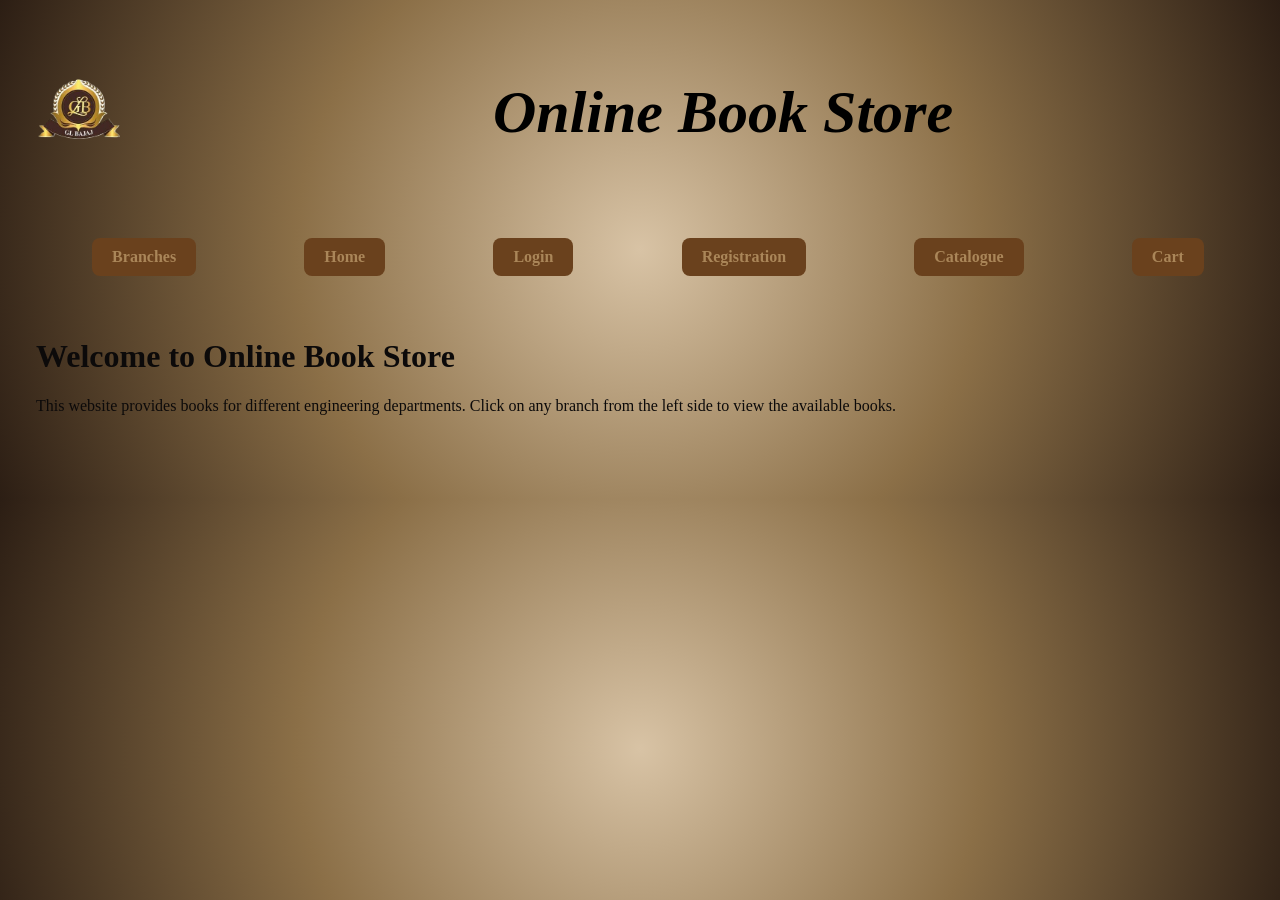
<file: index.html>
<!DOCTYPE html>
<html lang="en">
<head>
    <meta charset="UTF-8">
    <meta name="viewport" content="width=device-width, initial-scale=1.0">
    <title>Online Book Store</title>
    <link rel = "stylesheet" href = "style.css">
</head >
<body class = "h">
    
    <div class = "header">
        <div class = "logo"><a href = "pri.txt"><img src = "logo1.png" height = 80px alt = "Logo" ></a></div>
        <div class = "title"><h1>Online Book Store</h1></div>
    </div>

    <div class = "menu">
         <a href= "Branches.html" class = "Nav-btn" target = "content">Branches</a>
        <a href = "home.html" target = "content" class = "Nav-btn">Home</a>
        <a href= "login.html" class = "Nav-btn">Login</a>
        <a href= "" class = "Nav-btn">Registration</a>
        <a href= "" class = "Nav-btn">Catalogue</a>
        <a href= "" class = "Nav-btn">Cart</a>       
    </div>

       
        <div class = "right">
           
            <iframe src = "home.html" name = "content">   
            </iframe>
        </div>
</body>
</html>
</file>
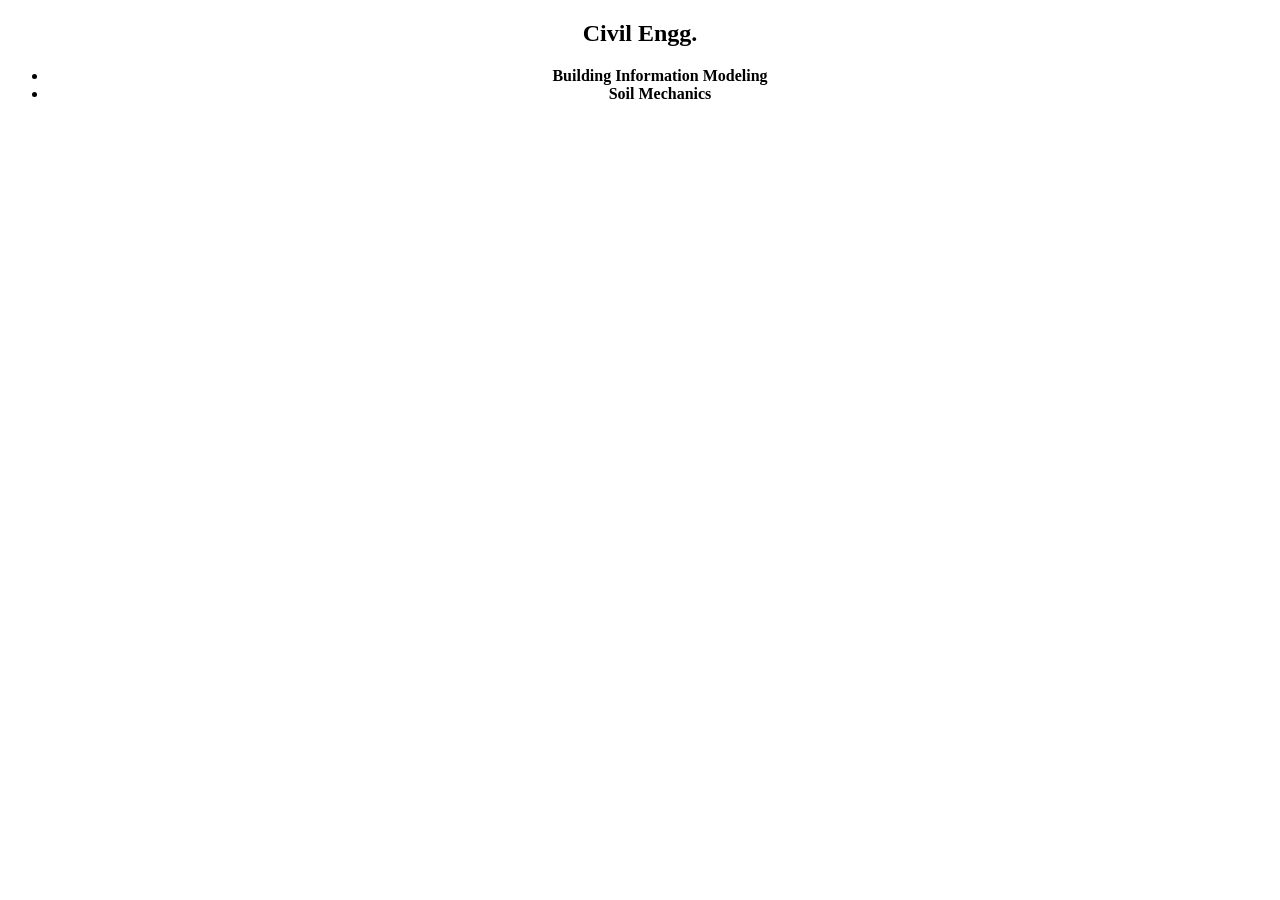
<file: civil.html>
<!DOCTYPE html>
<html lang="en">
<head>
    <meta charset="UTF-8">
    <meta name="viewport" content="width=device-width, initial-scale=1.0">
    <title>CIVIL</title>
    <link rel = "stylesheet" href = "style.css">
</head>
<body class = "right" >
    <h2>Civil Engg.</h2>
    <ul>
        <li>
            Building Information Modeling
        </li>
        <li>Soil Mechanics</li>
    </ul>
</body>
</html>
</file>
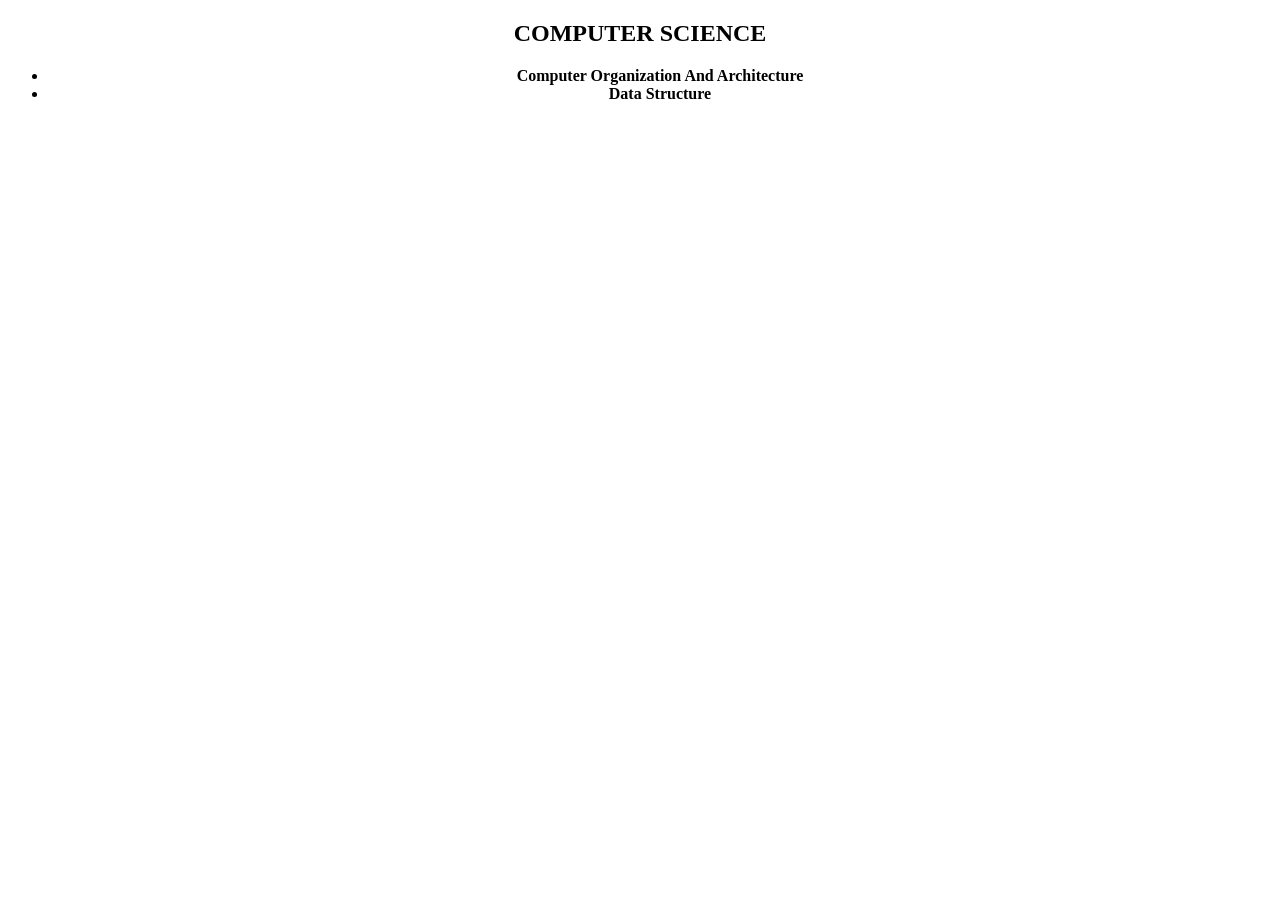
<file: cse.html>
<!DOCTYPE html>
<html lang="en">
<head>
    <meta charset="UTF-8">
    <meta name="viewport" content="width=<h2>>, initial-scale=1.0">
    <title>CSE</title>
    <link rel = "stylesheet" href = "style.css">
</head>
<body class = "right">
    <h2>COMPUTER SCIENCE</h2>

    <UL>
        <li>Computer Organization And Architecture</li>
        <li>Data Structure</li>
    </UL>
</body>
</html>
</file>
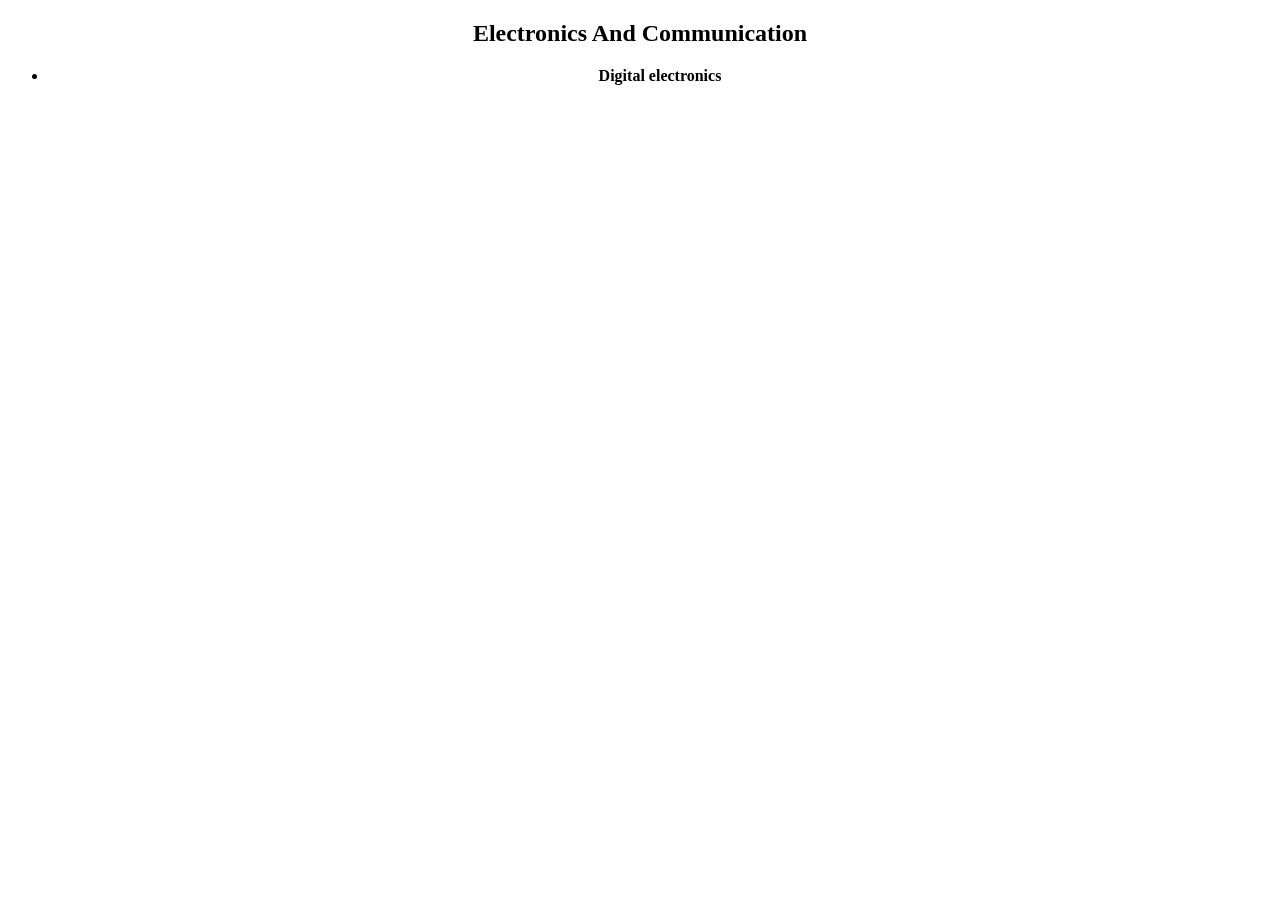
<file: ece.html>
<!DOCTYPE html>
<html lang="en">
<head>
    <meta charset="UTF-8">
    <meta name="viewport" content="width=device-width, initial-scale=1.0">
    <title>ECE</title>
    <link rel = "stylesheet" href = "style.css">
</head>
<body class = "right">
    <h2>Electronics And Communication</h2>
    <ul>
        <li>
            Digital electronics
        </li>
    </ul>
</body>
</html>
</file>
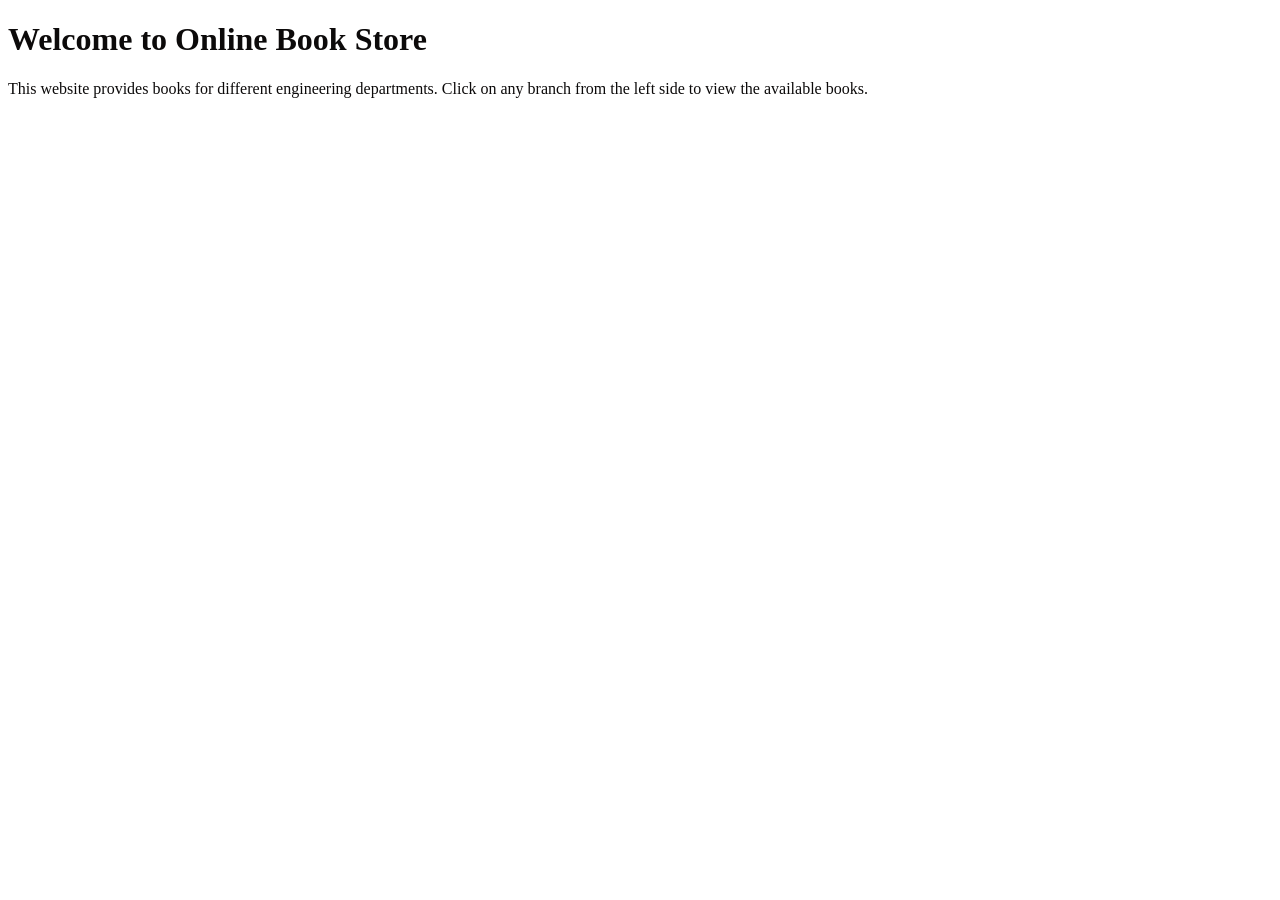
<file: home.html>
<!DOCTYPE html>
<html lang="en">
<head>
    <meta charset="UTF-8">
    <meta name="viewport" content="width=device-width, initial-scale=1.0">
    <title>Home</title>
    <style>
        
    </style>
</head>
<body style= "color:rgb(12, 10, 10)" >
    <h1>Welcome to Online Book Store</h1>

         <p>
            This website provides books for different engineering departments. 
            Click on any branch from the left side to view the available books.
         </p>
</body>
</html>
</file>
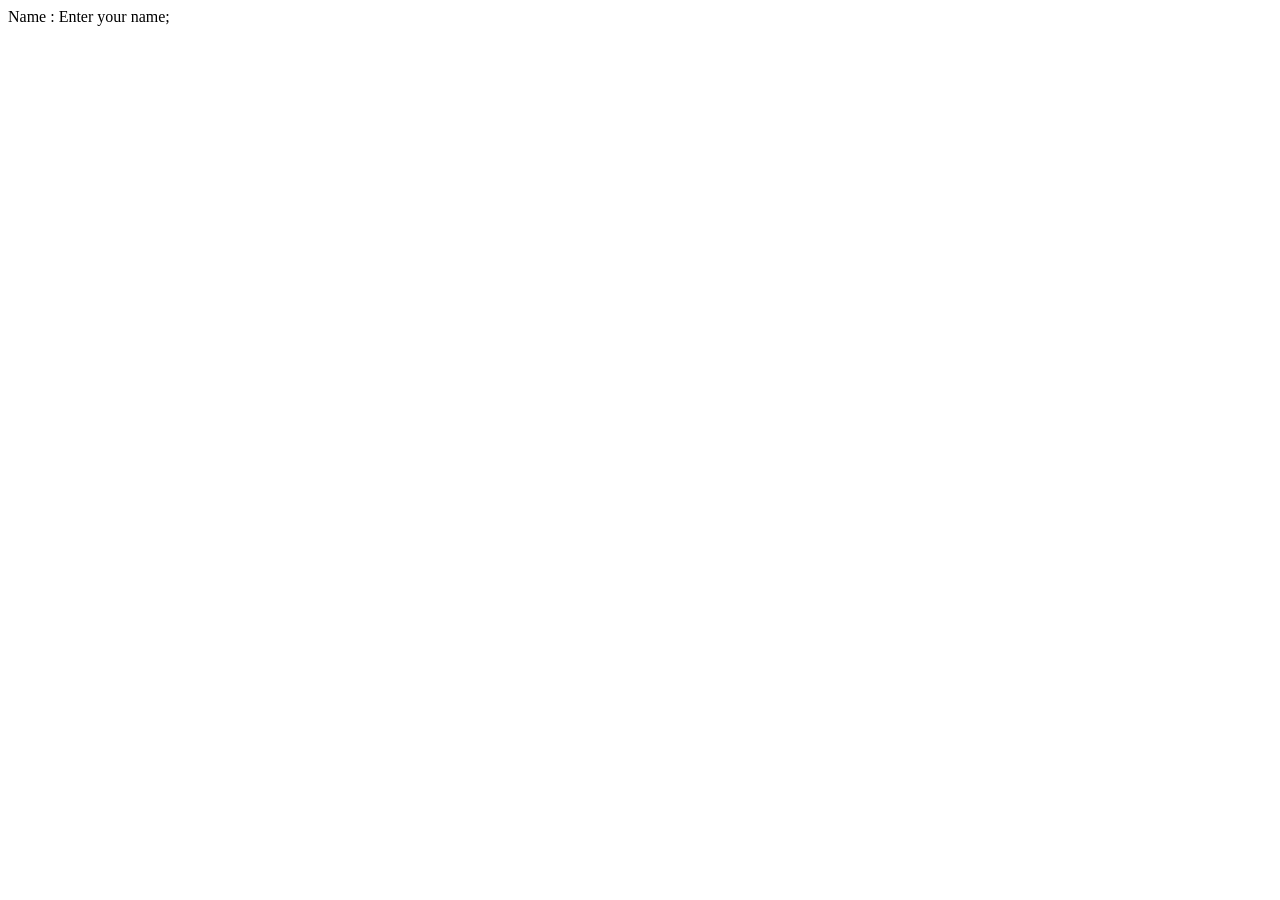
<file: login.html>
<!DOCTYPE html>
<html lang="en">
<head>
    <meta charset="UTF-8">
    <meta name="viewport" content="width=device-width, initial-scale=1.0">
    <title>Login</title>
</head>
<body>
    Name : Enter your name;
</body>
</html>
</file>
<file: style.css>
.h {
     width: 100%;
        min-height : 100hv;
        background : radial-gradient(circle at 50% 50%, #D8C3A5,#8B6F47 50%,#2C1E14 100%);

        padding: 20px;
        box-sizing: border-box;
}


.header{
            
            height: auto;
            font-size: 30px;
            font-weight: bold;
            font-style: italic;
            display: flex;
            align-items: center;
            min-height: 120px;
            padding: 10px;
            overflow: hidden;
            width: 100%;
            box-sizing: border-box;
        
        }
        .menu{
            height : auto;
            display: flex;
            justify-content: space-around;
            align-items: center;
            min-height: 120px;
            padding: 10px;
            overflow: visible;
            width: 100%;
            box-sizing: border-box;
            
        }

    
        .left{
            width: 100%;
            display: flex;
            flex-direction: column; 
            font-weight: bold;
        }
        .right{
            flex: 1;
            text-align: center;
            font-weight: bold;
           
            
        }
       .logo{
        width: 150px;
       }

       .title{
        flex : 1;
        text-align: center;
       }
       .menu a{
        text-decoration: none; 
        font-weight: bold; 
       }

       .main{
        display: flex;
        height : auto;
       }

       .left a{
        text-decoration: none;
        text-size-adjust: 500px;
        color: rgb(218, 148, 91);
       }

       .left iframe {
        width : 100%;
        height: 100%;
        border: none;
       }

       .right iframe{
        width: 100%;
        height: 100%;
        border: none;

        
       }

       
       .Nav-btn {
        display : inline-block;
        background-color: #6a411d;
        color : #aa8659;
        padding : 10px 20px;
        margin : 5px;
        border-radius: 8px;
        text-decoration: none;
        font-weight: bold; 
       }

       .Nav-btn:hover {
        background-color:rgb(147, 87, 20) ;
       }
</file>
